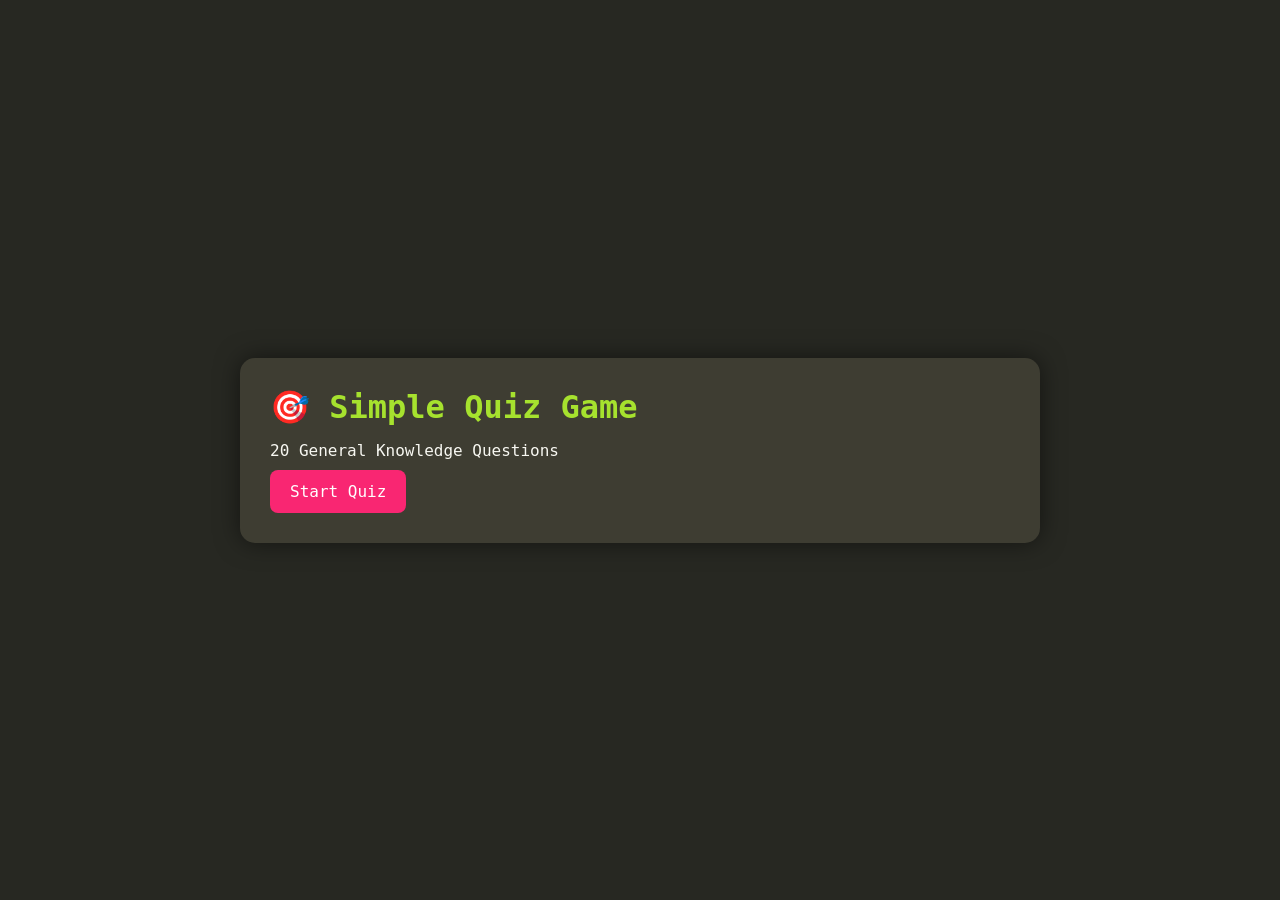
<file: index.html>
<!DOCTYPE html>
<html lang="en">
<head>
    <meta charset="UTF-8">
    <meta name="viewport" content="width=device-width, initial-scale=1.0">
    <title>Simple Quiz Game</title>
    <link rel="stylesheet" href="style.css">
</head>
<body>

<div class="container">

    <div id="start-screen">
        <h1>🎯 Simple Quiz Game</h1>
        <p>20 General Knowledge Questions</p>
        <button onclick="startQuiz()">Start Quiz</button>
    </div>

    <div id="quiz-screen" class="hidden">

        <div class="top-bar">
            <span id="question-number"></span>
            <span id="score-display"></span>
        </div>

        <div class="progress-container">
            <div id="progress-bar"></div>
        </div>

        <h2 id="question"></h2>

        <div id="options"></div>

        <button onclick="submitAnswer()">
            Submit
        </button>

    </div>

    <div id="feedback-screen" class="hidden">

        <h2 id="feedback-message"></h2>

        <p id="correct-answer"></p>

        <p id="feedback-score"></p>

        <button onclick="nextQuestion()">
            Next Question
        </button>

    </div>

    <div id="result-screen" class="hidden">

        <h1>🏆 Quiz Completed!</h1>

        <h2 id="final-score"></h2>

        <h3 id="ranking"></h3>

        <button onclick="location.reload()">
            Play Again
        </button>

    </div>

</div>

<script src="script.js"></script>

</body>
</html>
</file>
<file: style.css>
*{
margin:0;
padding:0;
box-sizing:border-box;
font-family: Consolas, monospace;
}

body{
background:#272822;
color:#F8F8F2;
min-height:100vh;
display:flex;
justify-content:center;
align-items:center;
padding:20px;
}

.container{
width:100%;
max-width:800px;
background:#3E3D32;
padding:30px;
border-radius:15px;
box-shadow:0 0 25px rgba(0,0,0,0.5);
}

.hidden{
display:none;
}

h1{
color:#A6E22E;
margin-bottom:15px;
}

h2{
color:#66D9EF;
margin-bottom:20px;
}

h3{
color:#FD971F;
}

p{
margin:10px 0;
}

.top-bar{
display:flex;
justify-content:space-between;
margin-bottom:20px;
color:#FD971F;
font-weight:bold;
}

.progress-container{
width:100%;
height:12px;
background:#1E1F1C;
border-radius:10px;
overflow:hidden;
margin-bottom:25px;
}

#progress-bar{
width:0%;
height:100%;
background:#A6E22E;
transition:0.3s;
}

#options{
margin-bottom:20px;
}

.option{
    background:#1E1F1C;
    padding:12px;
    border-radius:8px;
    margin:8px 0;
    color:#F8F8F2;
    cursor:pointer;
    transition:0.2s;
}

.option:hover{
    transform:translateX(5px);
}

.selected-option{
    background:#66D9EF;
    color:#272822;
    font-weight:bold;
    border:2px solid #A6E22E;
}

input{
width:100%;
padding:12px;
border:none;
border-radius:8px;
margin-bottom:15px;
background:#1E1F1C;
color:#F8F8F2;
font-size:16px;
}

button{
background:#F92672;
color:white;
border:none;
padding:12px 20px;
border-radius:8px;
cursor:pointer;
font-size:16px;
}

button:hover{
opacity:0.9;
}

#feedback-message{
margin-bottom:15px;
}

#ranking{
margin-top:15px;
color:#A6E22E;
}
</file>
